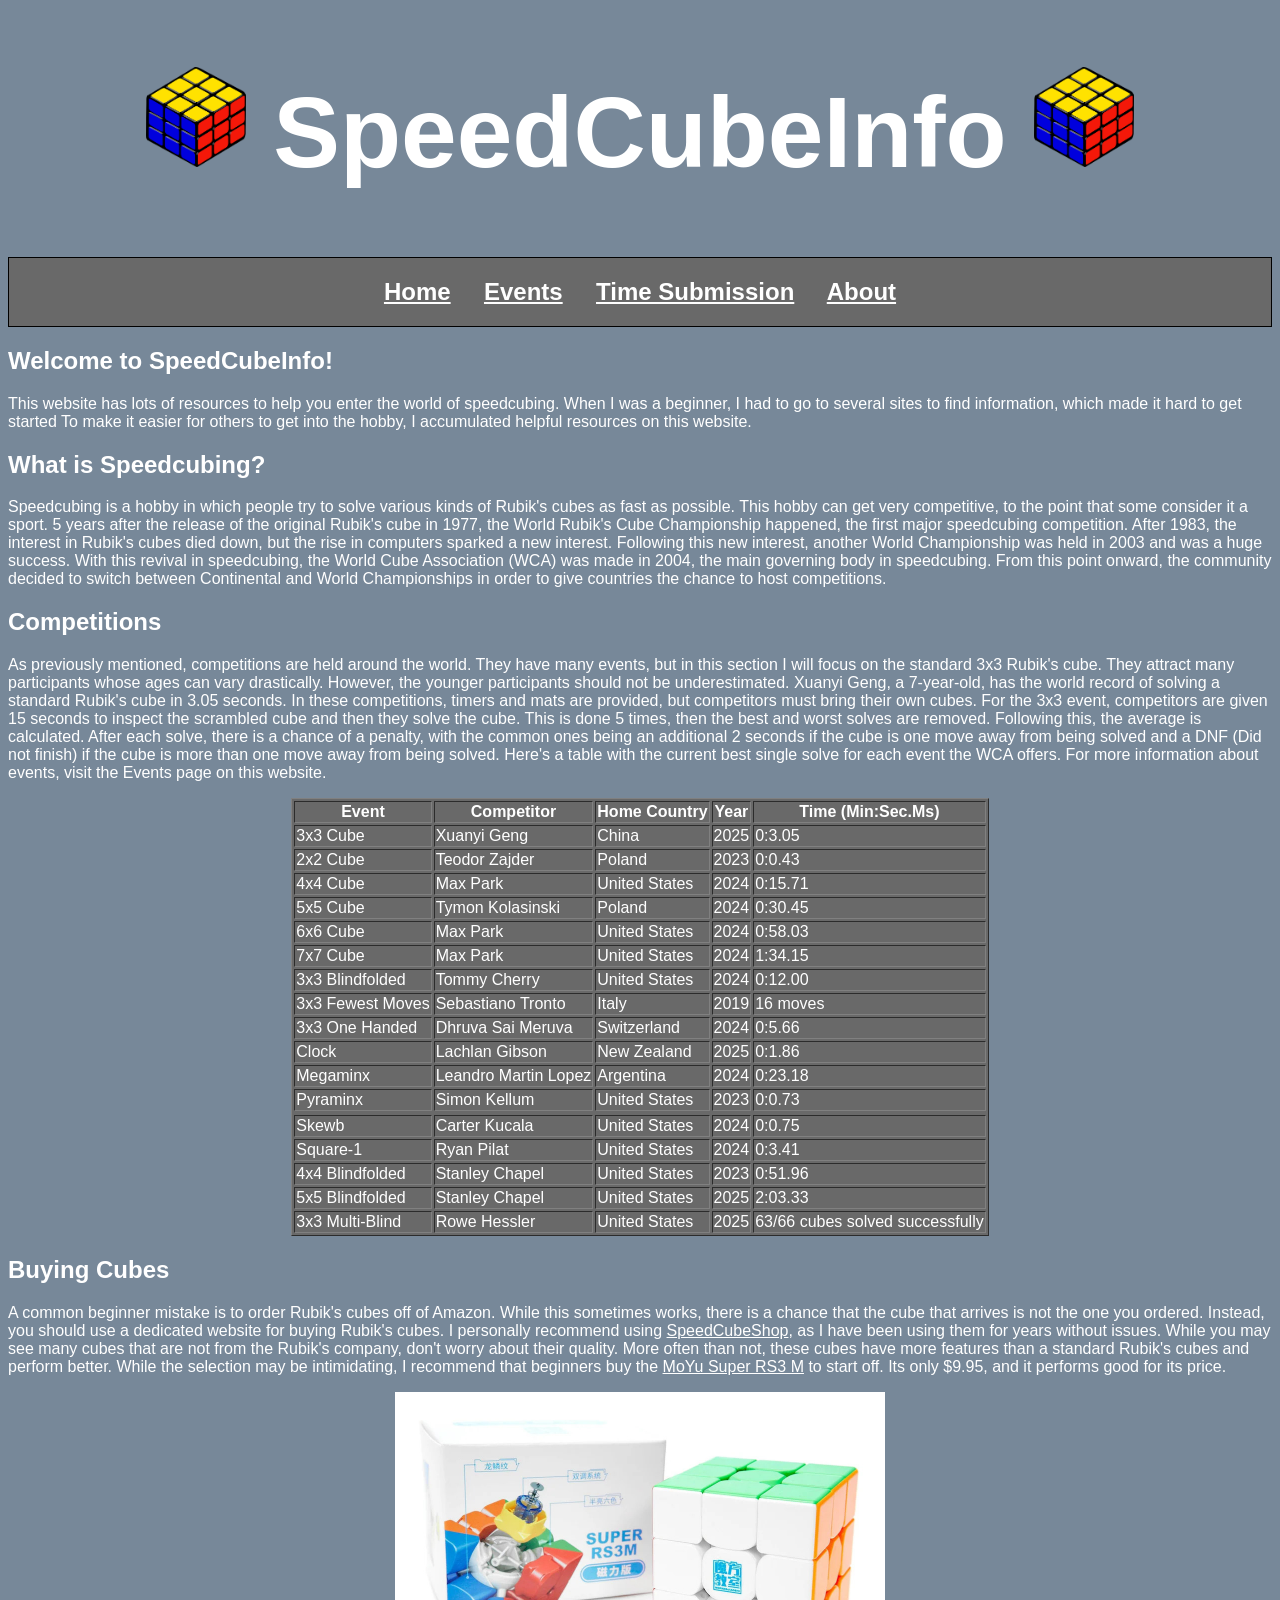
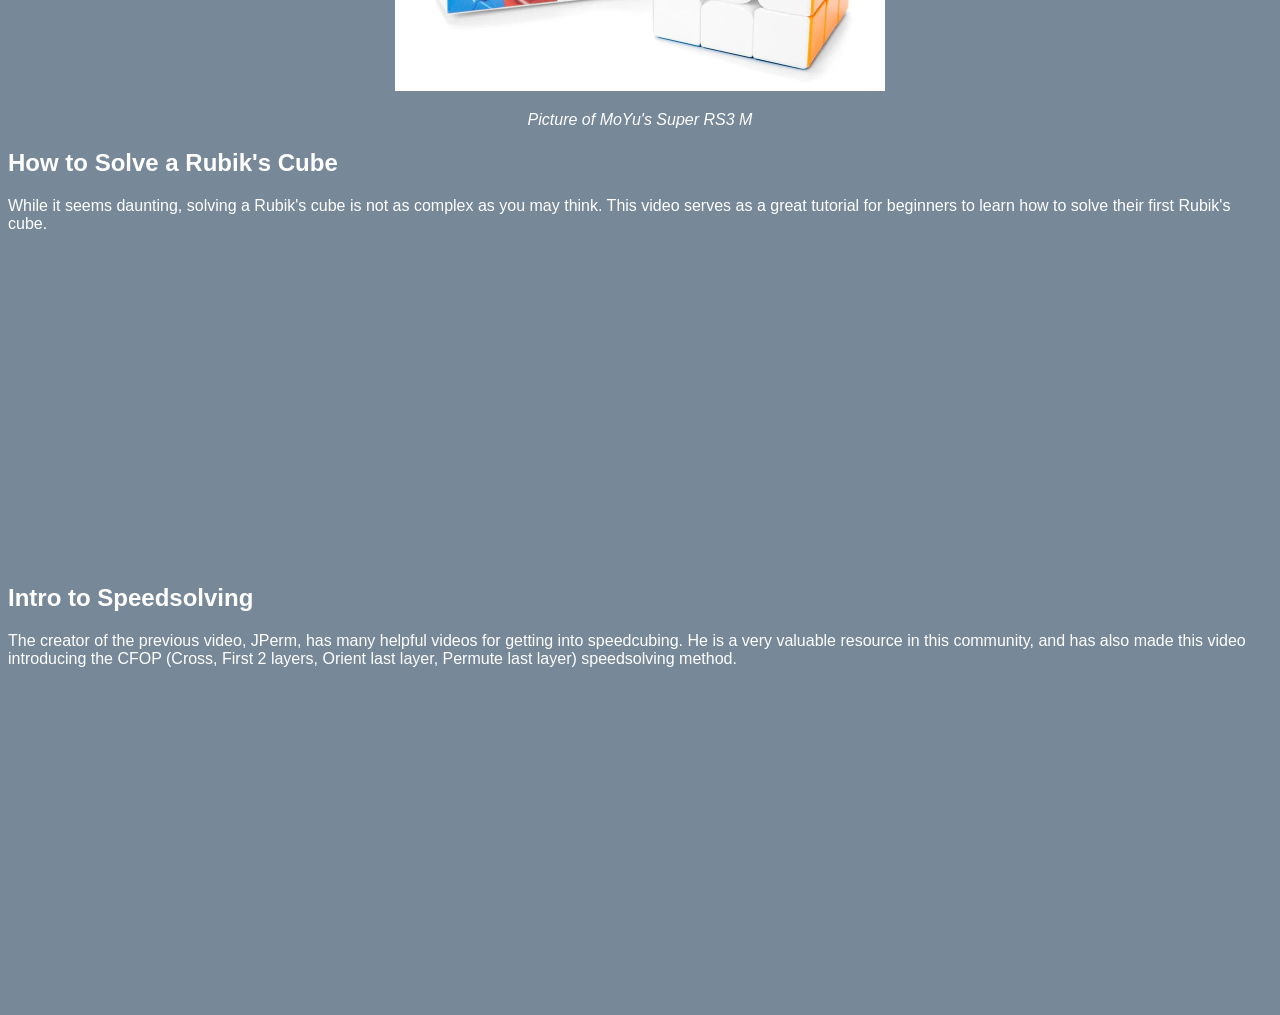
<file: index.html>
<!DOCTYPE html>

<head>
<html lang="en">

<meta charset="UTF-8">

<title>Home</title>

<link href="styles.css" rel="stylesheet">

<link rel="icon" href="cube.png">
</head>

<body>
	<h1>
		<img src="cube.png" alt="Rubik's Cube" width="100" height="100">
		SpeedCubeInfo
		<img src="cube.png" alt="Rubik's Cube" width="100" height="100">
	</h1>
	
	<div class="banner">
		<h2>
			<a href="index.html">Home</a>&nbsp;&nbsp;&nbsp;&nbsp;
			<a href="events.html">Events</a>&nbsp;&nbsp;&nbsp;&nbsp;
			<a href="submission.html">Time Submission</a>&nbsp;&nbsp;&nbsp;&nbsp;
			<a href="about.html">About</a>
		</h2>
	</div>
	
	<h2>Welcome to SpeedCubeInfo!</h2>
	
	<p>This website has lots of resources to help you enter the world of speedcubing.
		When I was a beginner, I had to go to several sites to find information, which made it hard to get started
		To make it easier for others to get into the hobby, I accumulated helpful resources on this website.
	</p>
	
	<h2>What is Speedcubing?</h2>
	
	<p>
		Speedcubing is a hobby in which people try to solve various kinds of Rubik's cubes as fast as possible.
		This hobby can get very competitive, to the point that some consider it a sport.
		5 years after the release of the original Rubik's cube in 1977, the World Rubik's Cube Championship happened, the first major speedcubing competition.
		After 1983, the interest in Rubik's cubes died down, but the rise in computers sparked a new interest.
		Following this new interest, another World Championship was held in 2003 and was a huge success.
		With this revival in speedcubing, the World Cube Association (WCA) was made in 2004, the main governing body in speedcubing.
		From this point onward, the community decided to switch between Continental and World Championships in order to give countries the chance to host competitions.
	</p>
	
	<h2>Competitions</h2>
	
	<p>
		As previously mentioned, competitions are held around the world.
		They have many events, but in this section I will focus on the standard 3x3 Rubik's cube.
		They attract many participants whose ages can vary drastically.
		However, the younger participants should not be underestimated.
		Xuanyi Geng, a 7-year-old, has the world record of solving a standard Rubik's cube in 3.05 seconds.
		In these competitions, timers and mats are provided, but competitors must bring their own cubes.
		For the 3x3 event, competitors are given 15 seconds to inspect the scrambled cube and then they solve the cube.
		This is done 5 times, then the best and worst solves are removed.
		Following this, the average is calculated.
		After each solve, there is a chance of a penalty, with the common ones being an additional 2 seconds if the cube is one move away from being solved and a DNF (Did not finish) if the cube is more than one move away from being solved.
		Here's a table with the current best single solve for each event the WCA offers. For more information about events, visit the Events page on this website.
		<table border="1" align="center">
			<tr>
				<th>Event</th>
				<th>Competitor</th>
				<th>Home Country</th>
				<th>Year</th>
				<th>Time (Min:Sec.Ms)</th>
			</tr>
				
			<tr>
				<td>3x3 Cube</td>
				<td>Xuanyi Geng</td>
				<td>China</td>
				<td>2025</td>
				<td>0:3.05</td>
			</tr>
				
			<tr>
				<td>2x2 Cube</td>
				<td>Teodor Zajder</td>
				<td>Poland</td>
				<td>2023</td>
					<td>0:0.43</td>
			</tr>
				
			<tr>
				<td>4x4 Cube</td>
				<td>Max Park</td>
				<td>United States</td>					
				<td>2024</td>
				<td>0:15.71</td>
			</tr>
				
			<tr>
				<td>5x5 Cube</td>
				<td>Tymon Kolasinski</td>
				<td>Poland</td>
				<td>2024</td>
				<td>0:30.45</td>
			</tr>
				
			<tr>
				<td>6x6 Cube</td>
				<td>Max Park</td>
				<td>United States</td>
				<td>2024</td>
				<td>0:58.03</td>
			</tr>
			
			<tr>
				<td>7x7 Cube</td>
				<td>Max Park</td>
				<td>United States</td>
				<td>2024</td>
				<td>1:34.15</td>
			</tr>
			
			<tr>
				<td>3x3 Blindfolded</td>
				<td>Tommy Cherry</td>
				<td>United States</td>
				<td>2024</td>
				<td>0:12.00</td>
			</tr>
			
			<tr>
				<td>3x3 Fewest Moves</td>
				<td>Sebastiano Tronto</td>
				<td>Italy</td>
				<td>2019</td>
				<td>16 moves</td>
			</tr>
			
			<tr>
				<td>3x3 One Handed</td>
				<td>Dhruva Sai Meruva</td>
				<td>Switzerland</td>
				<td>2024</td>
				<td>0:5.66</td>
			</tr>
			
			<tr>
				<td>Clock</td>
				<td>Lachlan Gibson</td>
				<td>New Zealand</td>
				<td>2025</td>
				<td>0:1.86</td>
			</tr>
			
			<tr>
				<td>Megaminx</td>
				<td>Leandro Martin Lopez</td>
				<td>Argentina</td>
				<td>2024</td>
				<td>0:23.18</td>
			</tr>
			
			<tr>
				<td>Pyraminx</td>
				<td>Simon Kellum</td>
				<td>United States</td>
				<td>2023</td>
				<td>0:0.73</td>
			<tr>
			
			<tr>
				<td>Skewb</td>
				<td>Carter Kucala</td>
				<td>United States</td>
				<td>2024</td>
				<td>0:0.75</td>
			</tr>
			
			<tr>
				<td>Square-1</td>
				<td>Ryan Pilat</td>
				<td>United States</td>
				<td>2024</td>
				<td>0:3.41</td>
			</tr>
			
			<tr>
				<td>4x4 Blindfolded</td>
				<td>Stanley Chapel</td>
				<td>United States</td>
				<td>2023</td>
				<td>0:51.96</td>
			</tr>
			
			<tr>
				<td>5x5 Blindfolded</td>
				<td>Stanley Chapel</td>
				<td>United States</td>
				<td>2025</td>
				<td>2:03.33</td>
			</tr>
			
			<tr>
				<td>3x3 Multi-Blind</td>
				<td>Rowe Hessler</td>
				<td>United States</td>
				<td>2025</td>
				<td>63/66 cubes solved successfully</td>
		</table>				
	</p>
	
	<h2>Buying Cubes</h2>
	
	<p>
		A common beginner mistake is to order Rubik's cubes off of Amazon.
		While this sometimes works, there is a chance that the cube that arrives is not the one you ordered.
		Instead, you should use a dedicated website for buying Rubik's cubes.
		I personally recommend using <a href="https://speedcubeshop.com/" target="_blank">SpeedCubeShop</a>, as I have been using them for years without issues.
		While you may see many cubes that are not from the Rubik's company, don't worry about their quality.
		More often than not, these cubes have more features than a standard Rubik's cubes and perform better.
		While the selection may be intimidating, I recommend that beginners buy the <a href="https://speedcubeshop.com/products/moyu-super-rs3-m-3x3-magnetic?variant=40242380374129" target="_blank">MoYu Super RS3 M</a> to start off.
		Its only $9.95, and it performs good for its price.
		<p style="text-align: center"><img src="rs3m.jpg" alt="Super RS3 M" width="490" height="299"></p>
		<p style="text-align: center"><i>Picture of MoYu's Super RS3 M</i></p>
	</p>
	
	<h2>How to Solve a Rubik's Cube</h2>
	
	<p>
		While it seems daunting, solving a Rubik's cube is not as complex as you may think.
		This video serves as a great tutorial for beginners to learn how to solve their first Rubik's cube.
	</p>
	
	<div class="container">
		<iframe width="560" height="315" 
		src="https://www.youtube.com/embed/7Ron6MN45LY?si=BUk6gs4FlpUR7t5d" 
		title="YouTube video player" 
		frameborder="0" 
		allow="accelerometer; autoplay; clipboard-write; encrypted-media; gyroscope; picture-in-picture; web-share" 
		referrerpolicy="strict-origin-when-cross-origin" 
		allowfullscreen>
		</iframe>
	</div>
	
	<p>&nbsp;</p>
	
	<h2>Intro to Speedsolving</h2>
	
	<p>
		The creator of the previous video, JPerm, has many helpful videos for getting into speedcubing.
		He is a very valuable resource in this community, and has also made this video introducing the CFOP (Cross, First 2 layers, Orient last layer, Permute last layer) speedsolving method.
	</p>
	
	<div class="container">
		<iframe width="560" height="315" 
		src="https://www.youtube.com/embed/MS5jByTX_pk?si=22T_GrMBfm49ePdy" 
		title="YouTube video player" 
		frameborder="0" 
		allow="accelerometer; autoplay; clipboard-write; encrypted-media; gyroscope; picture-in-picture; web-share" 
		referrerpolicy="strict-origin-when-cross-origin" 
		allowfullscreen>
		</iframe>
	</div>
	
	<p>&nbsp</p>
</body>
</file>
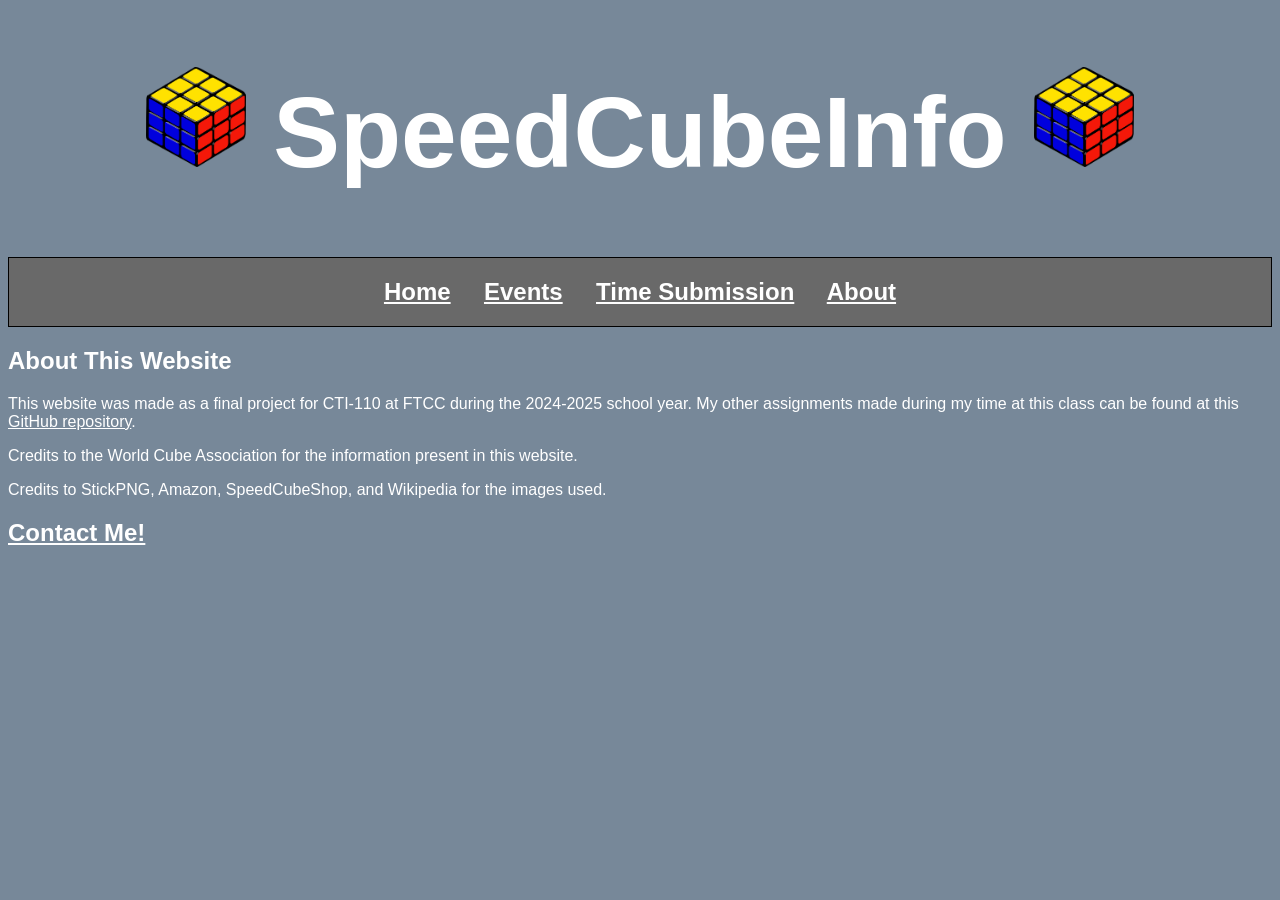
<file: about.html>
<!DOCTYPE html>

<head>
<html lang="en">

<meta charset="UTF-8">

<title>About</title>

<link href="styles.css" rel="stylesheet">

<link rel="icon" href="cube.png">
</head>

<body>
	<h1>
		<img src="cube.png" alt="Rubik's Cube" width="100" height="100">
		SpeedCubeInfo
		<img src="cube.png" alt="Rubik's Cube" width="100" height="100">
	</h1>
	
	<div class="banner">
		<h2>
			<a href="index.html">Home</a>&nbsp;&nbsp;&nbsp;&nbsp;
			<a href="events.html">Events</a>&nbsp;&nbsp;&nbsp;&nbsp;
			<a href="submission.html">Time Submission</a>&nbsp;&nbsp;&nbsp;&nbsp;
			<a href="about.html">About</a>
		</h2>
	</div>
	
	<h2>About This Website</h2>
	
	<p>
		This website was made as a final project for CTI-110 at FTCC during the 2024-2025 school year.
		My other assignments made during my time at this class can be found at this <a href="https://github.com/tjonajoc7938/CTI-110" target="_blank">GitHub repository</a>.
	</p>
	
	<p>
		Credits to the World Cube Association for the information present in this website.
	</p>
	
	<p>
		Credits to StickPNG, Amazon, SpeedCubeShop, and Wikipedia for the images used.
	</p>
	
	<h2><a href="mailto:tjonajoc7938@student.faytechcc.edu">Contact Me!</a></h2>
</body>
</file>
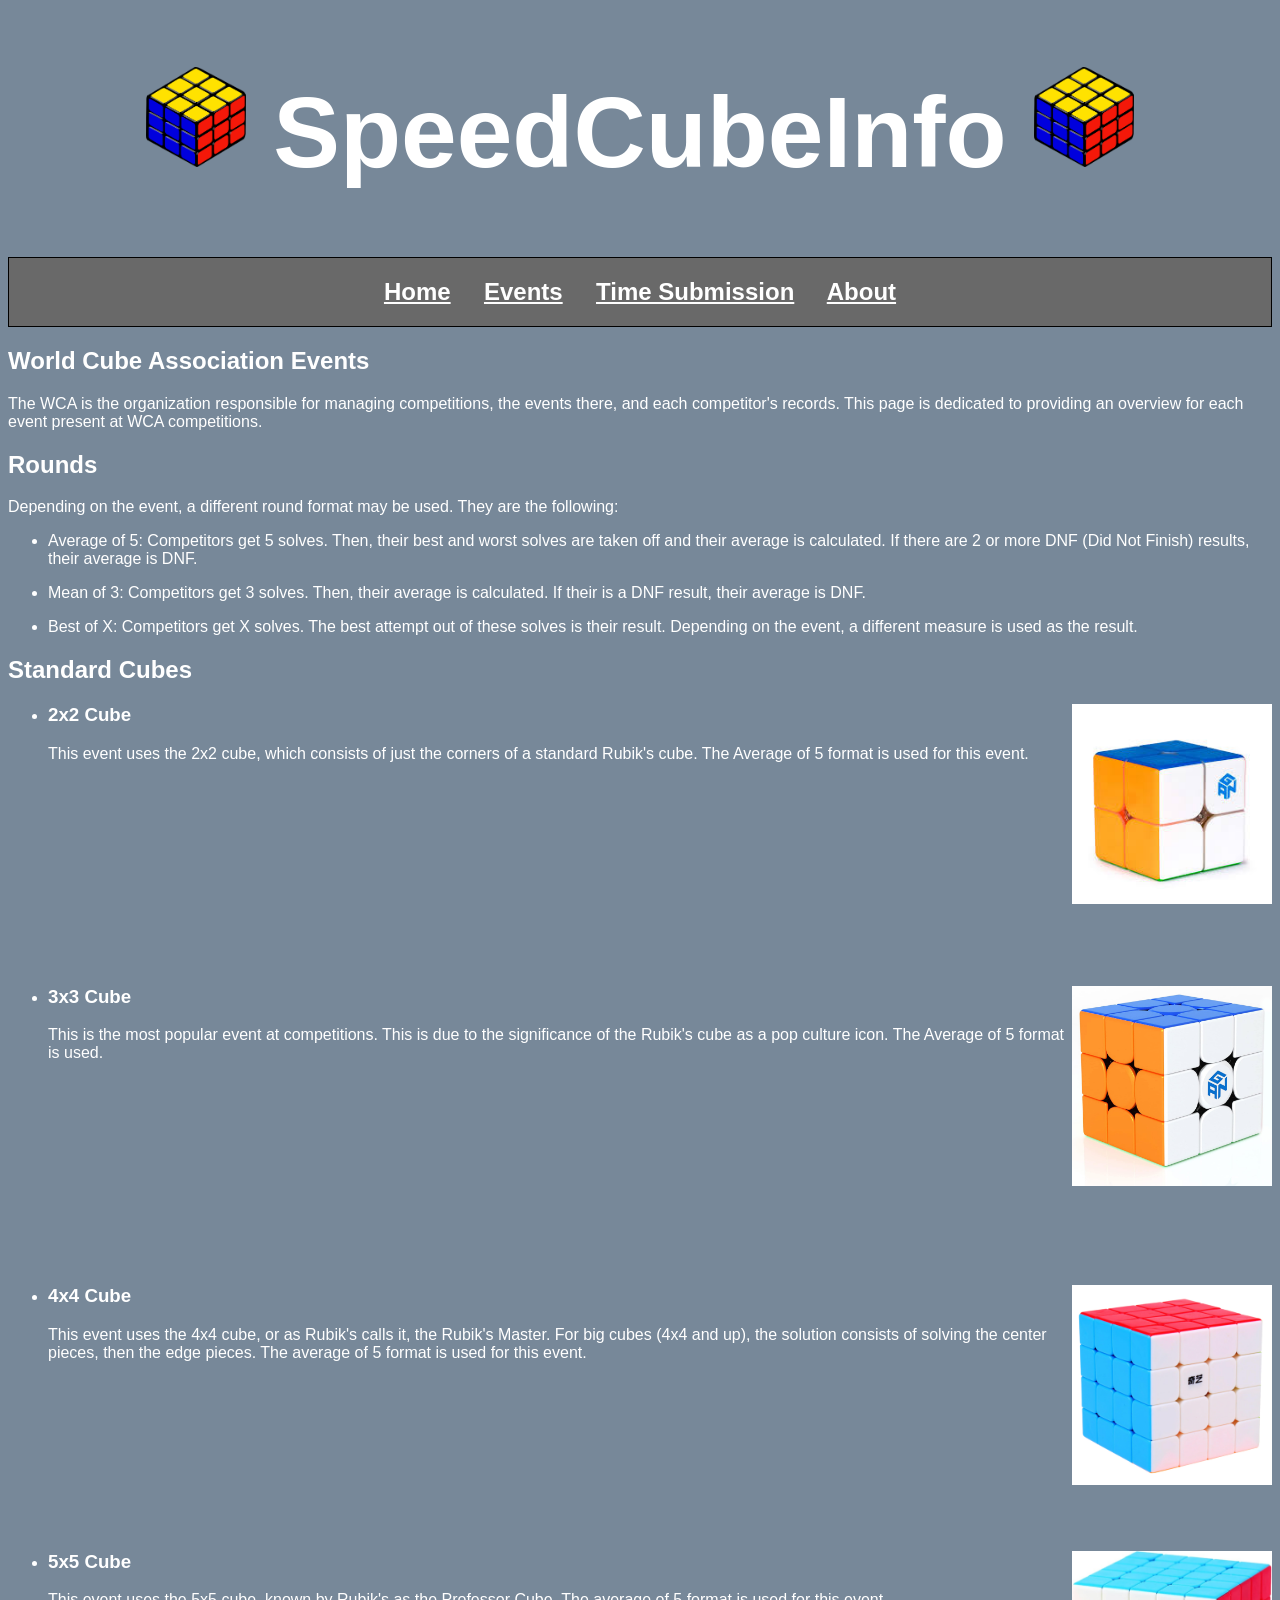
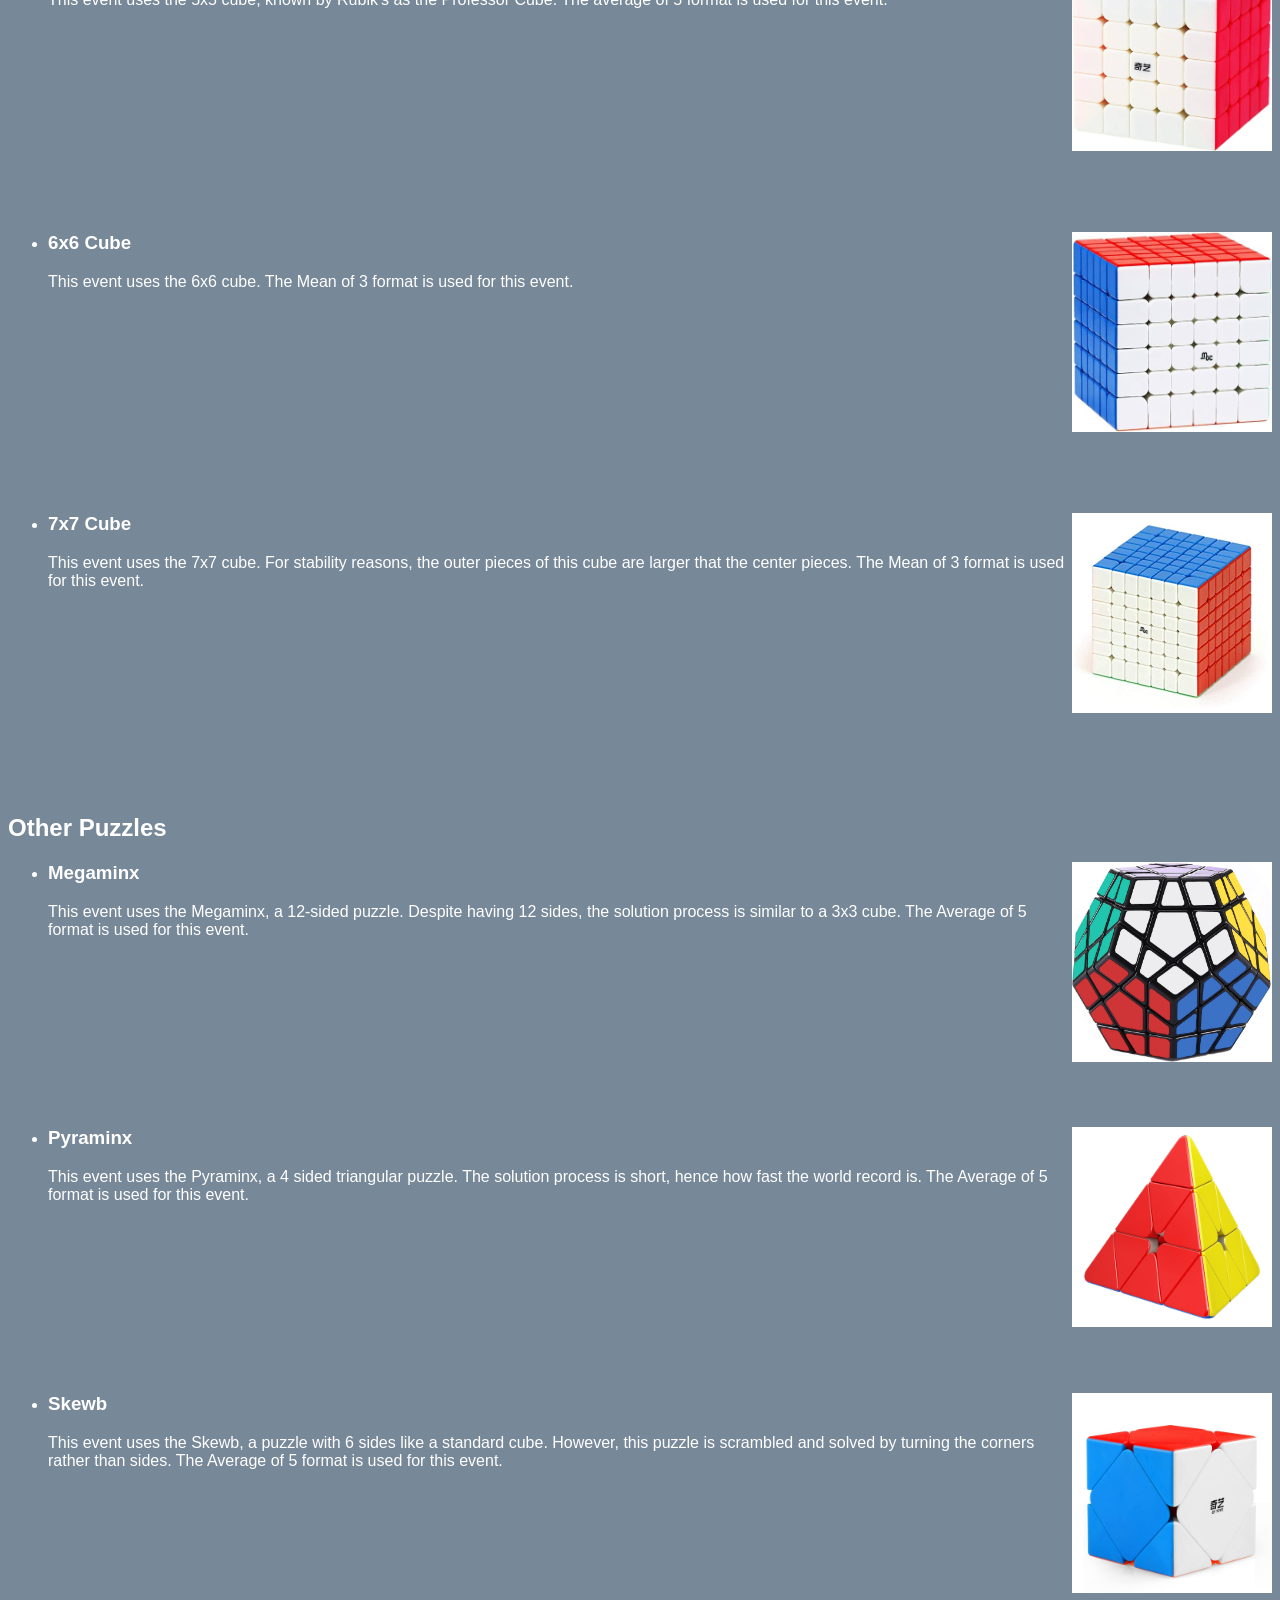
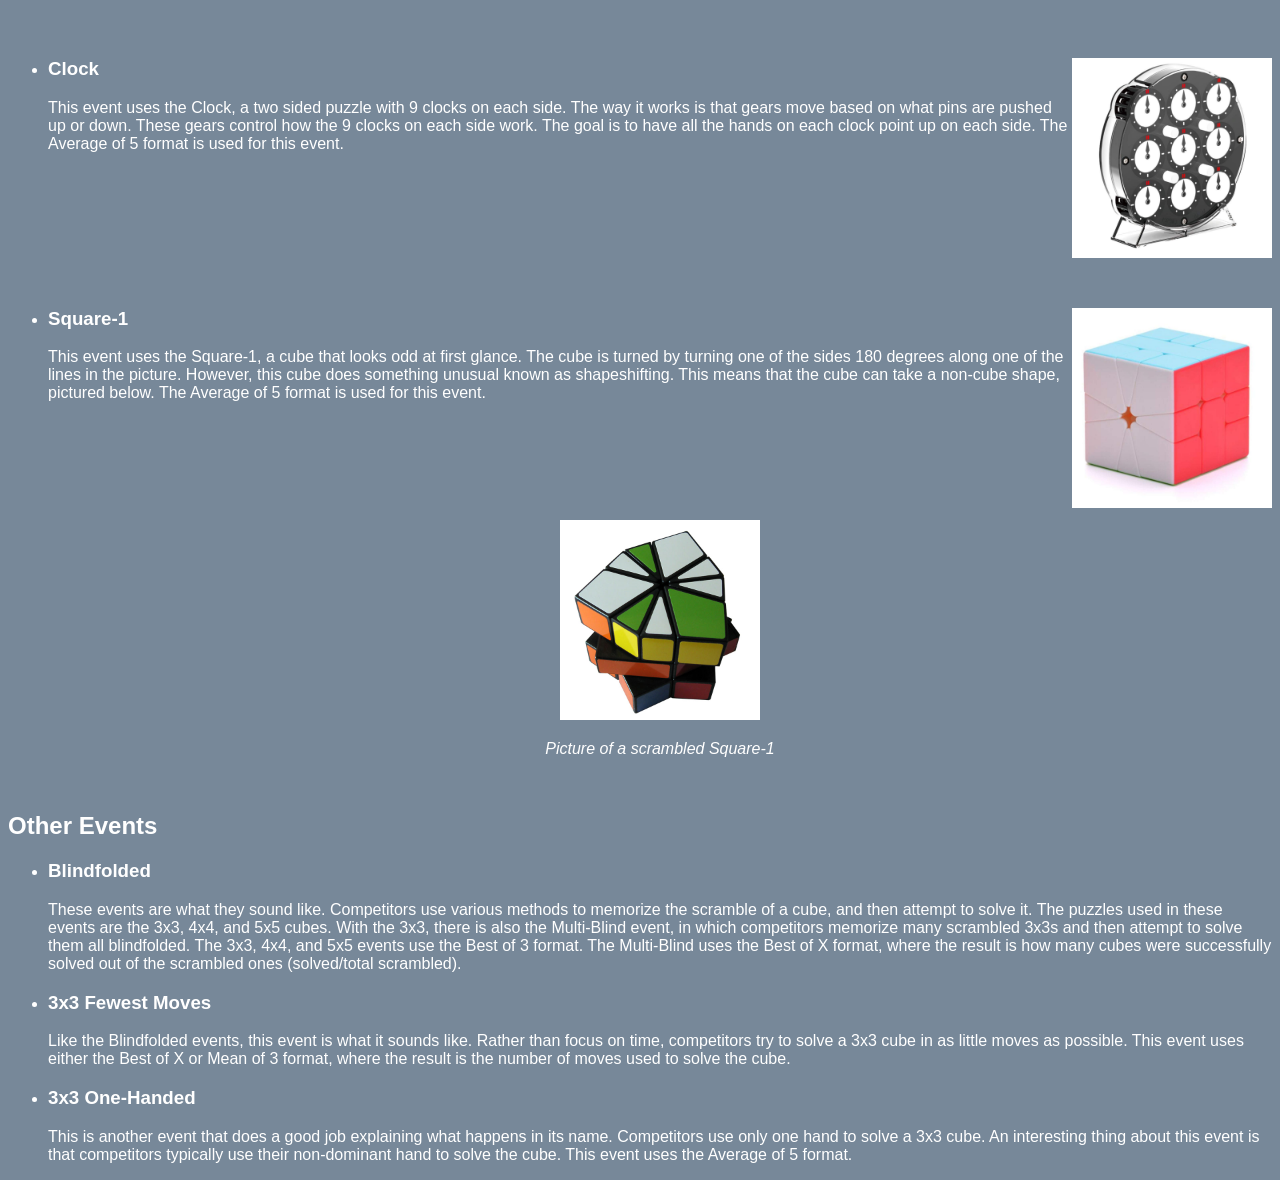
<file: events.html>
<!DOCTYPE html>

<head>
<html lang="en">

<meta charset="UTF-8">

<title>Events</title>

<link href="styles.css" rel="stylesheet">

<link rel="icon" href="cube.png">
</head>

<body>
	<h1>
		<img src="cube.png" alt="Rubik's Cube" width="100" height="100">
		SpeedCubeInfo
		<img src="cube.png" alt="Rubik's Cube" width="100" height="100">
	</h1>
	
	<div class="banner">
		<h2>
			<a href="index.html">Home</a>&nbsp;&nbsp;&nbsp;&nbsp;
			<a href="events.html">Events</a>&nbsp;&nbsp;&nbsp;&nbsp;
			<a href="submission.html">Time Submission</a>&nbsp;&nbsp;&nbsp;&nbsp;
			<a href="about.html">About</a>
		</h2>
	</div>
	
	<h2>World Cube Association Events</h2>
	
	<p>
		The WCA is the organization responsible for managing competitions, the events there, and each competitor's records.
		This page is dedicated to providing an overview for each event present at WCA competitions.
	</p>
	
	<h2>Rounds</h2>
		
	<p>
		Depending on the event, a different round format may be used.
		They are the following:
		<ul>
			<li>
				<p>
					Average of 5: Competitors get 5 solves. 
					Then, their best and worst solves are taken off and their average is calculated.
					If there are 2 or more DNF (Did Not Finish) results, their average is DNF.
				</p>
			</li>
			
			<li>
				<p>
					Mean of 3: Competitors get 3 solves.
					Then, their average is calculated.
					If their is a DNF result, their average is DNF.
				</p>
			</li>
			
			<li>
				<p>
					Best of X: Competitors get X solves.
					The best attempt out of these solves is their result.
					Depending on the event, a different measure is used as the result.
				</p>
			</li>
		</ul>
	</p>
	
	<h2>Standard Cubes</h2>
	
	<ul>
	
		<li>
			<img src="2x2.jpg" alt="2x2 cube" width="200" height="200" style="float: right">
			<h3>2x2 Cube</h3>
			<p>
				This event uses the 2x2 cube, which consists of just the corners of a standard Rubik's cube.
				The Average of 5 format is used for this event.
			</p>
			<p>&nbsp;</p>
			<p>&nbsp;</p>
			<p>&nbsp;</p>
			<p>&nbsp;</p>
			<p>&nbsp;</p>
			<p>&nbsp;</p>
		</li>
		
		<li>
			<img src="3x3.jpg" alt="3x3 cube" width="200" height="200" style="float: right">
			<h3>3x3 Cube</h3>
			<p>
				This is the most popular event at competitions. 
				This is due to the significance of the Rubik's cube as a pop culture icon.
				The Average of 5 format is used.
			</p>
			<p>&nbsp;</p>
			<p>&nbsp;</p>
			<p>&nbsp;</p>
			<p>&nbsp;</p>
			<p>&nbsp;</p>
			<p>&nbsp;</p>
		</li>
		
		<li>
			<img src="4x4.jpg" alt="4x4 cube" width="200" height="200" style="float: right">
			<h3>4x4 Cube</h3>
			<p>
				This event uses the 4x4 cube, or as Rubik's calls it, the Rubik's Master.
				For big cubes (4x4 and up), the solution consists of solving the center pieces, then the edge pieces.
				The average of 5 format is used for this event.
			</p>
			<p>&nbsp;</p>
			<p>&nbsp;</p>
			<p>&nbsp;</p>
			<p>&nbsp;</p>
			<p>&nbsp;</p>
		</li>
		
		<li>
			<img src="5x5.jpg" alt="5x5 cube" width="200" height="200" style="float: right">
			<h3>5x5 Cube</h3>
			<p>
				This event uses the 5x5 cube, known by Rubik's as the Professor Cube.
				The average of 5 format is used for this event.
			</p>
			<p>&nbsp;</p>
			<p>&nbsp;</p>
			<p>&nbsp;</p>
			<p>&nbsp;</p>
			<p>&nbsp;</p>
			<p>&nbsp;</p>
		</li>
		
		<li>
			<img src="6x6.jpg" alt="6x6 cube" width="200" height="200" style="float: right">
			<h3>6x6 Cube</h3>
			<p>
				This event uses the 6x6 cube.
				The Mean of 3 format is used for this event.
			</p>
			<p>&nbsp;</p>
			<p>&nbsp;</p>
			<p>&nbsp;</p>
			<p>&nbsp;</p>
			<p>&nbsp;</p>
			<p>&nbsp;</p>
		</li>
		
		<li>
			<img src="7x7.jpg" alt="7x7 cube" width="200" height="200" style="float: right">
			<h3>7x7 Cube</h3>
			<p>
				This event uses the 7x7 cube.
				For stability reasons, the outer pieces of this cube are larger that the center pieces.
				The Mean of 3 format is used for this event.
			</p>
			<p>&nbsp;</p>
			<p>&nbsp;</p>
			<p>&nbsp;</p>
			<p>&nbsp;</p>
			<p>&nbsp;</p>
			<p>&nbsp;</p>
		</li>
	</ul>
	
	<h2>Other Puzzles</h2>
	
	<ul>
		<li>
			<img src="megaminx.jpg" alt="Megaminx" width="200" height="200" style="float: right">
			<h3>Megaminx</h3>
			<p>
				This event uses the Megaminx, a 12-sided puzzle.
				Despite having 12 sides, the solution process is similar to a 3x3 cube.
				The Average of 5 format is used for this event.
			</p>
			<p>&nbsp;</p>
			<p>&nbsp;</p>
			<p>&nbsp;</p>
			<p>&nbsp;</p>
			<p>&nbsp;</p>
		</li>
		
		<li>
			<img src="pyraminx.jpg" alt="Pyraminx" width="200" height="200" style="float: right">
			<h3>Pyraminx</h3>
			<p>
				This event uses the Pyraminx, a 4 sided triangular puzzle.
				The solution process is short, hence how fast the world record is.
				The Average of 5 format is used for this event.
			</p>
			<p>&nbsp;</p>
			<p>&nbsp;</p>
			<p>&nbsp;</p>
			<p>&nbsp;</p>
			<p>&nbsp;</p>
		</li>
		
		<li>
			<img src="skewb.jpg" alt="Skewb" width="200" height="200" style="float: right">
			<h3>Skewb</h3>
			<p>
				This event uses the Skewb, a puzzle with 6 sides like a standard cube.
				However, this puzzle is scrambled and solved by turning the corners rather than sides.
				The Average of 5 format is used for this event.
			</p>
			<p>&nbsp;</p>
			<p>&nbsp;</p>
			<p>&nbsp;</p>
			<p>&nbsp;</p>
			<p>&nbsp;</p>
		</li>
			
		<li>
			<img src="clock.jpg" alt="Clock" width="200" height="200" style="float: right">
			<h3>Clock</h3>
			<p>
				This event uses the Clock, a two sided puzzle with 9 clocks on each side.
				The way it works is that gears move based on what pins are pushed up or down.
				These gears control how the 9 clocks on each side work.
				The goal is to have all the hands on each clock point up on each side.
				The Average of 5 format is used for this event.
			</p>
			<p>&nbsp;</p>
			<p>&nbsp;</p>
			<p>&nbsp;</p>
			<p>&nbsp;</p>
		</li>
			
		<li>
			<img src="square1.jpg" alt="Square-1" width="200" height="200" style="float: right">
			<h3>Square-1</h3>
			<p>
				This event uses the Square-1, a cube that looks odd at first glance.
				The cube is turned by turning one of the sides 180 degrees along one of the lines in the picture.
				However, this cube does something unusual known as shapeshifting.
				This means that the cube can take a non-cube shape, pictured below.
				The Average of 5 format is used for this event.
			</p>
			<p>&nbsp;</p>
			<p>&nbsp;</p>
			<p>&nbsp;</p>
			<p style="text-align: center"><img src="scrambled.jpg" width="200" height="200"></p>
			<p style="text-align: center"><i>Picture of a scrambled Square-1</i></p>
			<p>&nbsp;</p>
		</li>
	</ul>
	
	<h2>Other Events</h2>
		
	<ul>
		<li>
			<h3>Blindfolded</h3>
			<p>
				These events are what they sound like.
				Competitors use various methods to memorize the scramble of a cube, and then attempt to solve it.
				The puzzles used in these events are the 3x3, 4x4, and 5x5 cubes.
				With the 3x3, there is also the Multi-Blind event, in which competitors memorize many scrambled 3x3s and then attempt to solve them all blindfolded.
				The 3x3, 4x4, and 5x5 events use the Best of 3 format.
				The Multi-Blind uses the Best of X format, where the result is how many cubes were successfully solved out of the scrambled ones (solved/total scrambled).
			</p>
		</li>
		
		<li>
			<h3>3x3 Fewest Moves</h3>
			<p>
				Like the Blindfolded events, this event is what it sounds like.
				Rather than focus on time, competitors try to solve a 3x3 cube in as little moves as possible.
				This event uses either the Best of X or Mean of 3 format, where the result is the number of moves used to solve the cube.
			<p>
		</li>
		
		<li>
			<h3>3x3 One-Handed</h3>
			<p>
				This is another event that does a good job explaining what happens in its name.
				Competitors use only one hand to solve a 3x3 cube.
				An interesting thing about this event is that competitors typically use their non-dominant hand to solve the cube.
				This event uses the Average of 5 format.
			</p>
		</li>
			
	</ul>
</body>
</file>
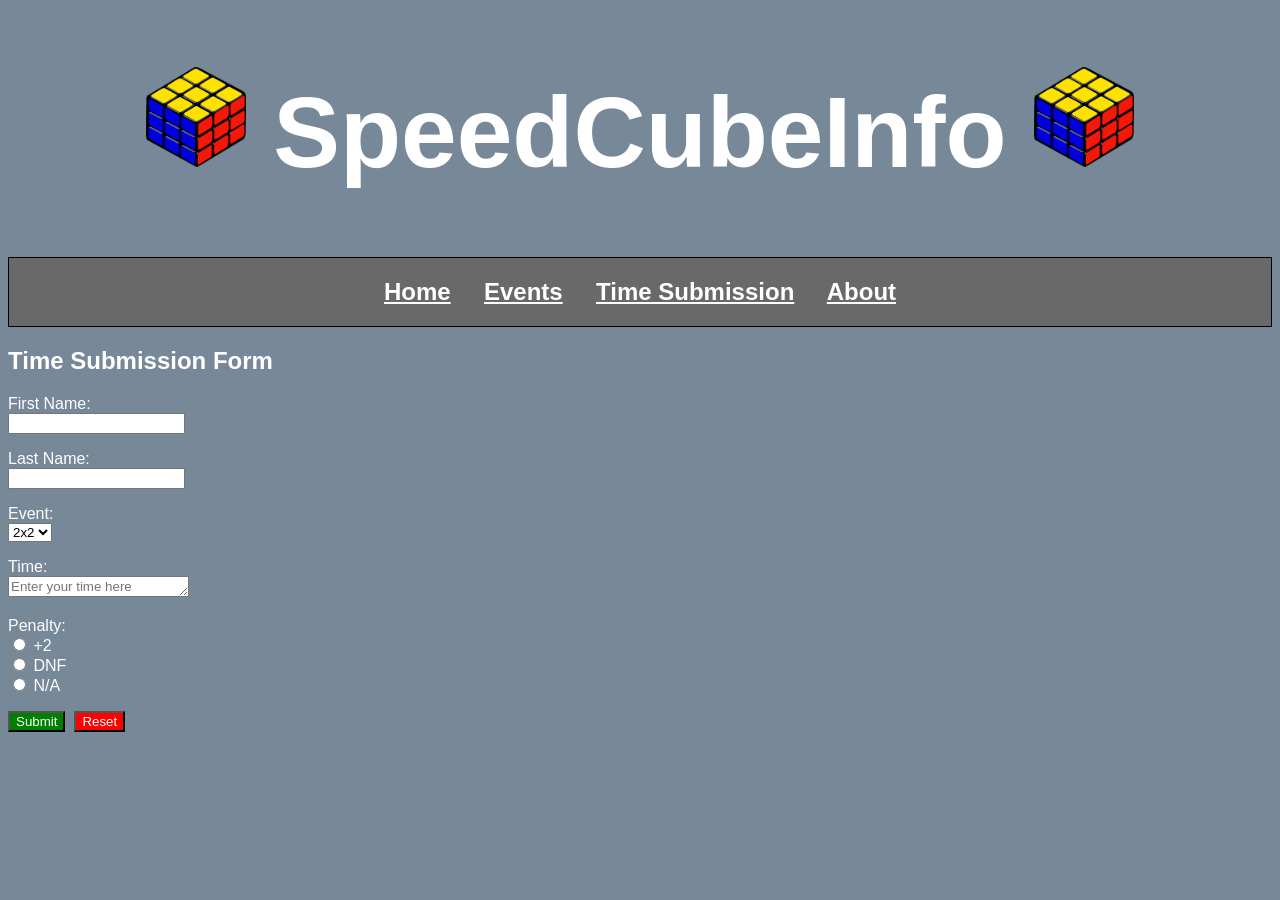
<file: submission.html>
<!DOCTYPE html>

<head>
<html lang="en">

<meta charset="UTF-8">

<title>Time Submission</title>

<link href="styles.css" rel="stylesheet">

<link rel="icon" href="cube.png">
</head>

<body>
	<h1>
		<img src="cube.png" alt="Rubik's Cube" width="100" height="100">
		SpeedCubeInfo
		<img src="cube.png" alt="Rubik's Cube" width="100" height="100">
	</h1>
	
	<div class="banner">
		<h2>
			<a href="index.html">Home</a>&nbsp;&nbsp;&nbsp;&nbsp;
			<a href="events.html">Events</a>&nbsp;&nbsp;&nbsp;&nbsp;
			<a href="submission.html">Time Submission</a>&nbsp;&nbsp;&nbsp;&nbsp;
			<a href="about.html">About</a>
		</h2>
	</div>
	
	<h2>Time Submission Form</h2>
	
	<form>
		<p>
			<label for "first">First Name:<br></label>
			<input type="text" name="first" id="first">
		</p>
		
		<p>
			<label for="last">Last Name:<br></label>
			<input type="text" name="last" id="last">
		</p>
		
		<p>
			<label for "event">Event:<br></label>
			<select name="eventlist">
				<option value="2x2">2x2</option>
				<option value="3x3">3x3</option>
				<option value="4x4">4x4</option>
				<option value="5x5">5x5</option>
				<option value="6x6">6x6</option>
				<option value="7x7">7x7</option>
			</select>
		</p>
		
		<label for "time">Time:<br></label>
		
		<textarea name="time" id="time" rows="1" columns="25" placeholder="Enter your time here"></textarea>
		
		<p>Penalty:<br>
		
		<input type="radio" name="penalty" value="+2" id="+2">
		<label for "+2">+2<br></label>
		
		<input type="radio" name="penalty" value="DNF" id="DNF">
		<label for "DNF">DNF<br></label>
		
		<input type="radio" name="penalty" value="N/A" id="N/A">
		<label for "N/A">N/A</label>
		
			
		</p>
		
		<p>
			<input type="submit" id="submit" value="Submit">&nbsp;&nbsp;<input type="reset" id="reset" value="Reset">
</body>
</file>
<file: styles.css>
p, h1, h2, h3, td, tr, textarea, label {
	font-family: "Verdana", sans-serif;
	color: white;
}

h1 {
	text-align: center;
	font-size: 100px;
}

h1, h2 {
	font-weight: bold;
}

.container {
	text-align: center;
	width: 500px;
	height: 281px;
	width: 99%;
}

.banner {
	text-align: center;
	background-color: dimgray;
	border: 1px solid black;
}

#reset {
	background-color: red;
	color: white;
}

#submit {
	background-color: green;
	color: white;
}

body{
	background-color: lightslategray;
}

a, ul{
	color: white;
}

table{
	background-color: dimgray;
}
</file>
